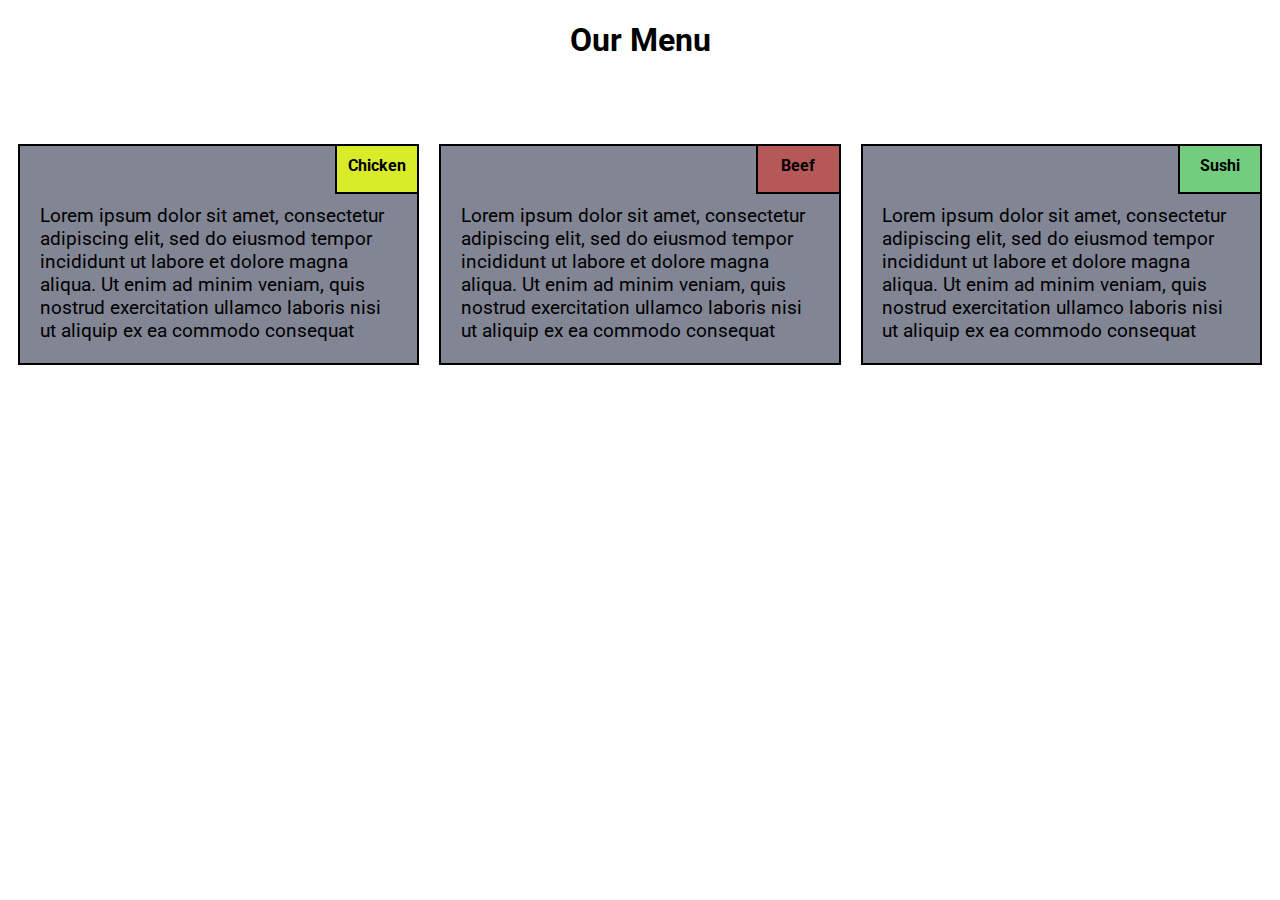
<file: Semana 2/index.html>
<!DOCTYPE html>
<html>
<head>
<meta charset="utf-8">
<meta name="viewport" content="width=device-width, initial-scale=1">
<link rel="stylesheet" href="css/styles.css">
<link rel="preconnect" href="https://fonts.gstatic.com">
<link href="https://fonts.googleapis.com/css2?family=Roboto:wght@300;400&display=swap" rel="stylesheet"> 
<title>Responsive Layout</title>
</head>

<body>
<h1>Our Menu</h1>

<div class="row">
	 <div class="col-lg-4 col-md-6 col-sl-12">
	 <section class="title" id="chicken">Chicken</section>
		<div id="container">
			<p>Lorem ipsum dolor sit amet, consectetur adipiscing elit, sed do eiusmod tempor incididunt ut labore et dolore magna aliqua. Ut enim ad minim veniam, quis nostrud exercitation ullamco laboris nisi ut aliquip ex ea commodo consequat</p>
		</div>
	 </div>

	 <div class="col-lg-4 col-md-6 col-sl-12">
	 <section class="title" id="beef">Beef</section>
		<div id="container">
			<p>Lorem ipsum dolor sit amet, consectetur adipiscing elit, sed do eiusmod tempor incididunt ut labore et dolore magna aliqua. Ut enim ad minim veniam, quis nostrud exercitation ullamco laboris nisi ut aliquip ex ea commodo consequat</p>
		</div>
	 </div>

	 <div class="col-lg-4 col-md-12 col-sl-12">
	 <section class="title" id="sushi">Sushi</section>
		<div id="container">
			<p>Lorem ipsum dolor sit amet, consectetur adipiscing elit, sed do eiusmod tempor incididunt ut labore et dolore magna aliqua. Ut enim ad minim veniam, quis nostrud exercitation ullamco laboris nisi ut aliquip ex ea commodo consequat</p>
		</div>
	 </div>
</div>

</body>
</html>
</file>
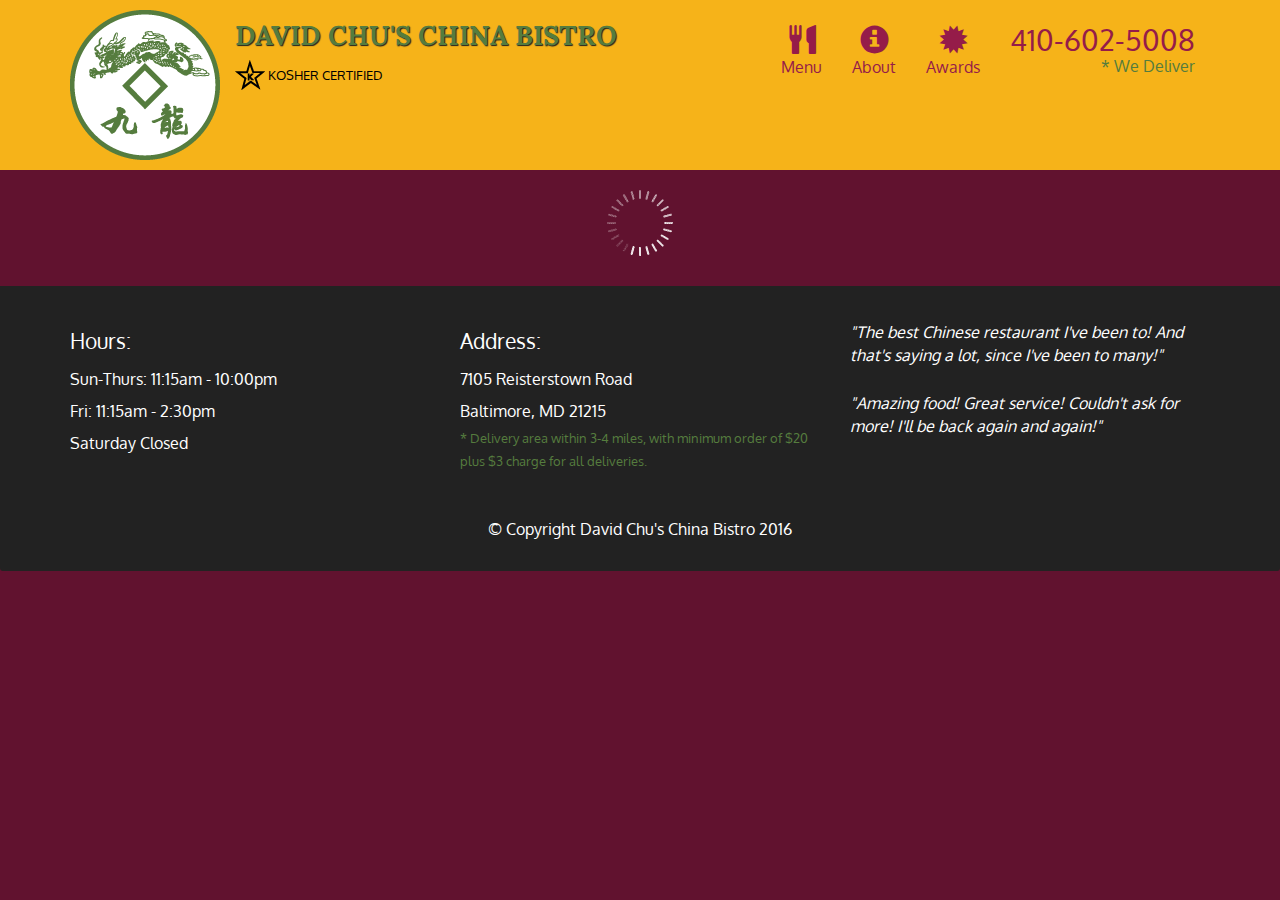
<file: Semana 5/index.html>
<!doctype html>
<html lang="en">
  <head>
    <meta charset="utf-8">
    <meta http-equiv="X-UA-Compatible" content="IE=edge">
    <meta name="viewport" content="width=device-width, initial-scale=1">
    <title>David Chu's China Bistro</title>
    <link rel="stylesheet" href="css/bootstrap.min.css">
    <link rel="stylesheet" href="css/styles.css">
    <link href='https://fonts.googleapis.com/css?family=Oxygen:400,300,700' rel='stylesheet' type='text/css'>
    <link href='https://fonts.googleapis.com/css?family=Lora' rel='stylesheet' type='text/css'>
  </head>
<body>
  <header>
    <nav id="header-nav" class="navbar navbar-default">
      <div class="container">
        <div class="navbar-header">
          <a href="index.html" class="pull-left visible-md visible-lg">
            <div id="logo-img" alt="Logo image"></div>
          </a>

          <div class="navbar-brand">
            <a href="index.html"><h1>David Chu's China Bistro</h1></a>
            <p>
              <img src="images/star-k-logo.png" alt="Kosher certification">
              <span>Kosher Certified</span>
            </p>
          </div>

          <button id="navbarToggle" type="button" class="navbar-toggle collapsed" data-toggle="collapse" data-target="#collapsable-nav" aria-expanded="false">
            <span class="sr-only">Toggle navigation</span>
            <span class="icon-bar"></span>
            <span class="icon-bar"></span>
            <span class="icon-bar"></span>
          </button>
        </div>
        
        <div id="collapsable-nav" class="collapse navbar-collapse">
           <ul id="nav-list" class="nav navbar-nav navbar-right">
            <li id="navHomeButton" class="visible-xs active">
              <a href="index.html">
                <span class="glyphicon glyphicon-home"></span> Home</a>
            </li>
            <li id="navMenuButton">
              <a href="#" onclick="$dc.loadMenuCategories();">
                <span class="glyphicon glyphicon-cutlery"></span><br class="hidden-xs"> Menu</a>
            </li>
            <li>
              <a href="#">
                <span class="glyphicon glyphicon-info-sign"></span><br class="hidden-xs"> About</a>
            </li>
            <li>
              <a href="#">
                <span class="glyphicon glyphicon-certificate"></span><br class="hidden-xs"> Awards</a>
            </li>
            <li id="phone" class="hidden-xs">
              <a href="tel:410-602-5008">
                <span>410-602-5008</span></a><div>* We Deliver</div>
            </li>
          </ul><!-- #nav-list -->
        </div><!-- .collapse .navbar-collapse -->
      </div><!-- .container -->
    </nav><!-- #header-nav -->
  </header>

  <div id="call-btn" class="visible-xs">
    <a class="btn" href="tel:410-602-5008">
    <span class="glyphicon glyphicon-earphone"></span>
    410-602-5008
    </a>
  </div>
  <div id="xs-deliver" class="text-center visible-xs">* We Deliver</div>

  <div id="main-content" class="container"></div>

  <footer class="panel-footer">
    <div class="container">
      <div class="row">
        <section id="hours" class="col-sm-4">
          <span>Hours:</span><br>
          Sun-Thurs: 11:15am - 10:00pm<br>
          Fri: 11:15am - 2:30pm<br>
          Saturday Closed
          <hr class="visible-xs">
        </section>
        <section id="address" class="col-sm-4">
          <span>Address:</span><br>
          7105 Reisterstown Road<br>
          Baltimore, MD 21215
          <p>* Delivery area within 3-4 miles, with minimum order of $20 plus $3 charge for all deliveries.</p>
          <hr class="visible-xs">
        </section>
        <section id="testimonials" class="col-sm-4">
          <p>"The best Chinese restaurant I've been to! And that's saying a lot, since I've been to many!"</p>
          <p>"Amazing food! Great service! Couldn't ask for more! I'll be back again and again!"</p>
        </section>
      </div>
      <div class="text-center">&copy; Copyright David Chu's China Bistro 2016</div>
    </div>
  </footer>

  <!-- jQuery (Bootstrap JS plugins depend on it) -->
  <script src="js/jquery-2.1.4.min.js"></script>
  <script src="js/bootstrap.min.js"></script>
  <script src="js/ajax-utils.js"></script>
  <script src="js/script.js"></script>
</body>
</html>
</file>
<file: Semana 2/css/styles.css>
* {
  box-sizing: border-box;
  font-family: 'Roboto', Verdana, sans-serif;
}
h1 {
  margin-bottom: 75px;
  text-align: center;
}
#container {
  background-color: #828594;
  border: 2px solid black;
  margin: 10px;
  }
section {
  text-align: center;
  overflow-wrap: break-word;
  padding-top: 10px;
}

.title {
  border: 2px solid black;
  margin: 10px 10px 0px 0px;
  height: 50px;
  width: 20%;
  float: right;
  position: relative;
  font-weight: bold;
}
#chicken{
background-color: #d9ec2a;
}
#beef{
background-color: #b65858;
}
#sushi{
background-color: #72ce7e;
}
p {
  font-size: 19px;
  padding-top: 10px;
  padding-bottom: 3px;
  width: 90%;
  height: 150px;
  margin-right: auto;
  margin-left: auto;
  color: black;
  clear: right;
}


.row {
  width: 100%;
}


@media (min-width: 992px) {
  .col-lg-1, .col-lg-2, .col-lg-3, .col-lg-4, .col-lg-5, .col-lg-6, .col-lg-7, .col-lg-8, .col-lg-9, .col-lg-10, .col-lg-11, .col-lg-12 {
    float: left;
  }
  .col-lg-1 {
    width: 8.33%;
  }
  .col-lg-2 {
    width: 16.66%;
  }
  .col-lg-3 {
    width: 25%;
  }
  .col-lg-4 {
    width: 33.33%;
  }
  .col-lg-5 {
    width: 41.66%;
  }
  .col-lg-6 {
    width: 50%;
  }
  .col-lg-7 {
    width: 58.33%;
  }
  .col-lg-8 {
    width: 66.66%;
  }
  .col-lg-9 {
    width: 74.99%;
  }
  .col-lg-10 {
    width: 83.33%;
  }
  .col-lg-11 {
    width: 91.66%;
  }
  .col-lg-12 {
    width: 100%;
  }
}


@media (min-width: 768px) and (max-width: 991px) {
  .col-md-1, .col-md-2, .col-md-3, .col-md-4, .col-md-5, .col-md-6, .col-md-7, .col-md-8, .col-md-9, .col-md-10, .col-md-11, .col-md-12 {
    float: left;
  }
  .col-md-1 {
    width: 8.33%;
  }
  .col-md-2 {
    width: 16.66%;
  }
  .col-md-3 {
    width: 25%;
  }
  .col-md-4 {
    width: 33.33%;
  }
  .col-md-5 {
    width: 41.66%;
  }
  .col-md-6 {
    width: 50%;
  }
  .col-md-7 {
    width: 58.33%;
  }
  .col-md-8 {
    width: 66.66%;
  }
  .col-md-9 {
    width: 74.99%;
  }
  .col-md-10 {
    width: 83.33%;
  }
  .col-md-11 {
    width: 91.66%;
  }
  .col-md-12 {
    width: 100%;
  }
}


@media (max-width: 767px) {
  .col-sl-1, .col-sl-2, .col-sl-3, .col-sl-4, .col-sl-5, .col-sl-6, .col-sl-7, .col-sl-8, .col-sl-9, .col-sl-10, .col-sl-11, .col-sl-12 {
    float: left;
  }
  .col-sl-1 {
    width: 8.33%;
  }
  .col-sl-2 {
    width: 16.66%;
  }
  .col-sl-3 {
    width: 25%;
  }
  .col-sl-4 {
    width: 33.33%;
  }
  .col-sl-5 {
    width: 41.66%;
  }
  .col-sl-6 {
    width: 50%;
  }
  .col-sl-7 {
    width: 58.33%;
  }
  .col-sl-8 {
    width: 66.66%;
  }
  .col-sl-9 {
    width: 74.99%;
  }
  .col-sl-10 {
    width: 83.33%;
  }
  .col-sl-11 {
    width: 91.66%;
  }
  .col-sl-12 {
    width: 100%;
  }
}
</file>
<file: Semana 5/css/styles.css>
body {
  font-size: 16px;
  color: #fff;
  background-color: #61122f;
  font-family: 'Oxygen', sans-serif;
}

/** HEADER **/
#header-nav {
  background-color: #f6b319;
  border-radius: 0;
  border: 0;
}

#logo-img {
  background: url('../images/restaurant-logo_large.png') no-repeat;
  width: 150px;
  height: 150px;
  margin: 10px 15px 10px 0;
}

.navbar-brand {
  padding-top: 25px;
}
.navbar-brand h1 { /* Restaurant name */
  font-family: 'Lora', serif;
  color: #557c3e;
  font-size: 1.5em;
  text-transform: uppercase;
  font-weight: bold;
  text-shadow: 1px 1px 1px #222;
  margin-top: 0;
  margin-bottom: 0;
  line-height: .75;
}
.navbar-brand a:hover, .navbar-brand a:focus {
  text-decoration: none;
}
.navbar-brand p { /* Kosher cert */
  color: #000;
  text-transform: uppercase;
  font-size: .7em;
  margin-top: 15px;
}
.navbar-brand p span { /* Star-K */
  vertical-align: middle;
}

#nav-list {
  margin-top: 10px;
}
#nav-list a {
  color: #951C49;
  text-align: center;
}
#nav-list a:hover {
  background: #E7E7E7;
}
#nav-list a span {
  font-size: 1.8em;
}

#phone {
  margin-top: 5px;
}
#phone a { /* Phone number */
  text-align: right;
  padding-bottom: 0;
}
#phone div { /* We Deliver */
  color: #557c3e;
  text-align: right;
  padding-right: 15px;
}

.navbar-header button.navbar-toggle, .navbar-header .icon-bar {
  border: 1px solid #61122f;
}
.navbar-header button.navbar-toggle {
  clear: both;
  margin-top: -30px;
}
/* END HEADER */

/* FOOTER */
.panel-footer {
  margin-top: 30px;
  padding-top: 35px;
  padding-bottom: 30px;
  background-color: #222;
  border-top: 0;
}
.panel-footer div.row {
  margin-bottom: 35px;
}
#hours, #address {
  line-height: 2;
}
#hours > span, #address > span {
  font-size: 1.3em;
}
#address p {
  color: #557c3e;
  font-size: .8em;
  line-height: 1.8;
}
#testimonials {
  font-style: italic;
}
#testimonials p:nth-child(2) {
  margin-top: 25px;
}
/* END FOOTER */



/* HOME PAGE */
.container .jumbotron {
  box-shadow: 0 0 50px #3F0C1F;
  border: 2px solid #3F0C1F;
}

#menu-tile, #specials-tile, #map-tile {
  height: 250px;
  width: 100%;
  margin-bottom: 15px;
  position: relative;
  border: 2px solid #3F0C1F;
  overflow: hidden;
}
#menu-tile:hover, #specials-tile:hover, #map-tile:hover {
  box-shadow: 0 1px 5px 1px #cccccc;
}
#menu-tile {
  background: url('../images/menu-tile.jpg') no-repeat;
  background-position: center;
}
#specials-tile {
  background: url('../images/specials-tile.jpg') no-repeat;
  background-position: center;
}
#menu-tile span, #specials-tile span, #map-tile span {
  position: absolute;
  bottom: 0;
  right: 0;
  width: 100%;
  text-align: center;
  font-size: 1.6em;
  text-transform: uppercase;
  background-color: #000;
  color: #fff;
  opacity: .8;
}
/* END HOME PAGE */

/* MENU CATEGORIES PAGE */
.category-tile { 
  position: relative;
  border: 2px solid #3F0C1F;
  overflow: hidden;
  width: 200px;
  height: 200px;
  margin: 0 auto 15px;
}
.category-tile span {
  position: absolute;
  bottom: 0;
  right: 0;
  width: 100%;
  text-align: center;
  font-size: 1.2em;
  text-transform: uppercase;
  background-color: #000;
  color: #fff;
  opacity: .8;
}
.category-tile:hover {
  box-shadow: 0 1px 5px 1px #cccccc;
}

#menu-categories-title + div {
  margin-bottom: 50px;
}
/* END MENU CATEGORIES PAGE */

/* SINGLE CATEGORY PAGE */
.menu-item-tile {
  margin-bottom: 25px;
}
.menu-item-tile hr {
  width: 80%;
}
.menu-item-tile .menu-item-price {
  font-size: 1.1em;
  text-align: right;
  margin-top: -15px;
  margin-right: -15px;
}
.menu-item-tile .menu-item-price span {
  font-size: .6em;
}
.menu-item-photo {
  position: relative;
  border: 2px solid #3F0C1F; 
  overflow: hidden;
  padding: 0;
  margin-right: -15px;
  margin-left: auto;
  margin-bottom: 20px;
  max-width: 250px;
}
.menu-item-photo div {
  position: absolute;
  bottom: 0;
  right: 0;
  width: 80px;
  background-color: #557c3e;
  text-align: center;
}
.menu-item-description {
  padding-right: 30px;
}
h3.menu-item-title {
  margin: 0 0 10px;
}
.menu-item-details {
  font-size: .9em;
  font-style: italic;
}
/* END SINGLE CATEGORY PAGE */


/********** Large devices only **********/
@media (min-width: 1200px) {
  .container .jumbotron {
    background: url('../images/jumbotron_1200.jpg') no-repeat;
    height: 675px;
  }
}

/********** Medium devices only **********/
@media (min-width: 992px) and (max-width: 1199px) {
  /* Header */
  #logo-img {
    background: url('../images/restaurant-logo_medium.png') no-repeat;
    width: 100px;
    height: 100px;
    margin: 5px 5px 5px 0;
  }
  /* End Header */

  /* Home Page */
  .container .jumbotron {
    background: url('../images/jumbotron_992.jpg') no-repeat;
    height: 558px;
  }
  /* End Home Page */
}

/********** Small devices only **********/
@media (min-width: 768px) and (max-width: 991px) {
  /* Home Page */
  .container .jumbotron {
    background: url('../images/jumbotron_768.jpg') no-repeat;
    height: 432px;
  }
  /* End Home Page */
}

/********** Extra small devices only **********/
@media (max-width: 767px) {
  /* Header */
  .navbar-brand {
    padding-top: 10px;
    height: 80px;
  }
  .navbar-brand h1 { /* Restaurant name */
    padding-top: 10px;
    font-size: 5vw; /* 1vw = 1% of viewport width */
  }
  .navbar-brand p { /* Kosher cert */
    font-size: .6em;
    margin-top: 12px;
  }
  .navbar-brand p img { /* Star-K */
    height: 20px;
  }

  #collapsable-nav a { /* Collapsed nav menu text */
    font-size: 1.2em;
  }
  #collapsable-nav a span { /* Collapsed nav menu glyph */
    font-size: 1em;
    margin-right: 5px;
  }

  #call-btn > a {
    font-size: 1.5em;
    display: block;
    margin: 0 20px;
    padding: 10px;
    border: 2px solid #fff;
    background-color: #f6b319;
    color: #951c49;
  }
  #xs-deliver {
    margin-top: 5px;
    font-size: .7em;
    letter-spacing: .1em;
    text-transform: uppercase;
  }
  /* End Header */

  /* Footer */
  .panel-footer section {
    margin-bottom: 30px;
    text-align: center;
  }
  .panel-footer section:nth-child(3) {
    margin-bottom: 0; /* margin already exists on the whole row */
  }
  .panel-footer section hr {
    width: 50%;
  }
  /* End Footer */

  /* Home Page */
  .container .jumbotron {
    margin-top: 30px;
    padding: 0;
  }
  #menu-tile, #specials-tile {
    width: 360px;
    margin: 0 auto 15px;
  }

  .menu-item-photo {
    margin-right: auto;
  }
  .menu-item-tile .menu-item-price {
    text-align: center;
  }
  .menu-item-description {
    text-align: center;;
  }
}


/********** Super extra small devices Only :-) (e.g., iPhone 4) **********/
@media (max-width: 479px) {
  /* Header */
  .navbar-brand h1 { /* Restaurant name */
    padding-top: 5px;
    font-size: 6vw;
  }
  /* End Header */
  
  /* Home page */
  #menu-tile, #specials-tile {
    width: 280px;
    margin: 0 auto 15px;
  }

  .col-xxs-12 {
    position: relative;
    min-height: 1px;
    padding-right: 15px;
    padding-left: 15px;
    float: left;
    width: 100%;
  }
}
</file>
